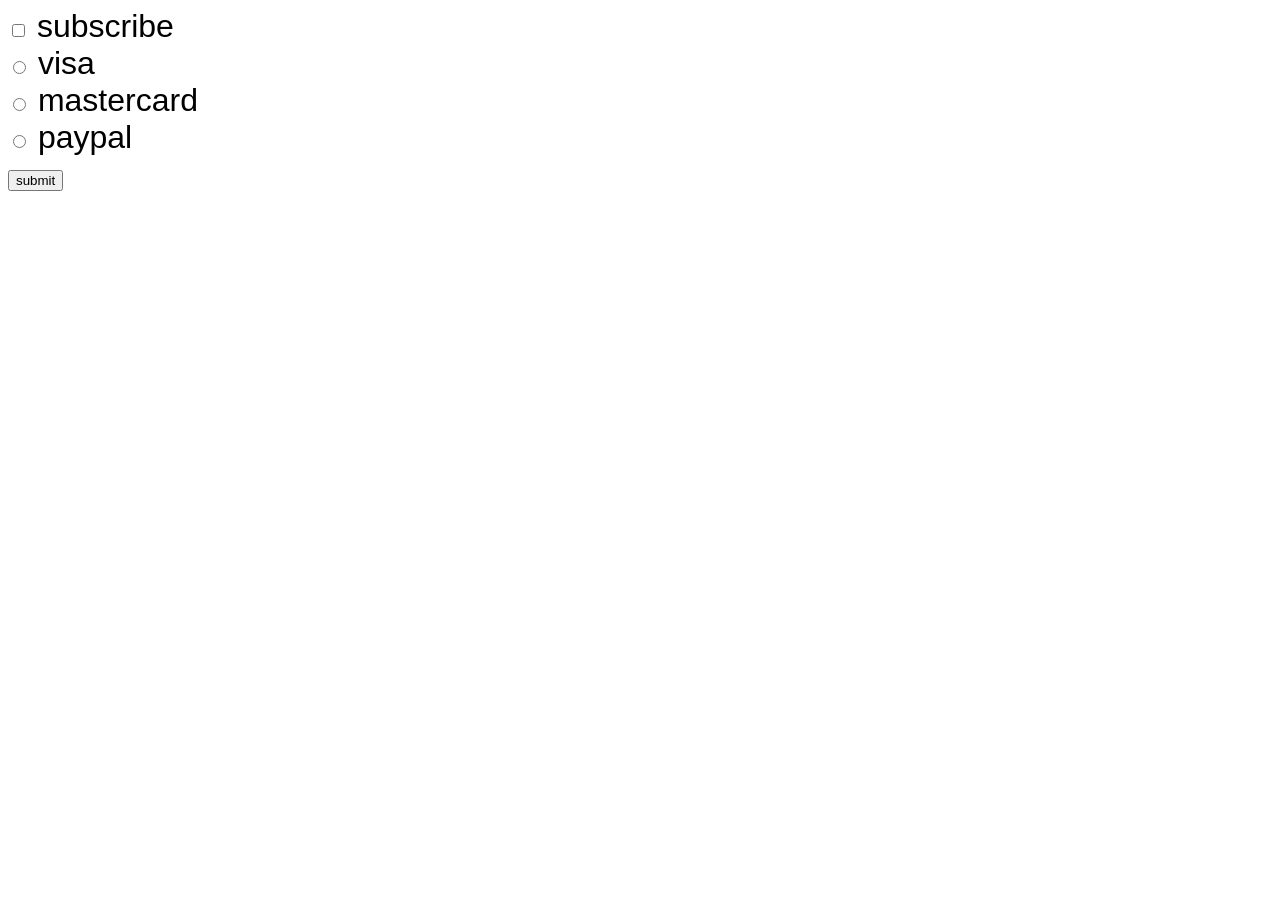
<file: checked property/index.html>
<!DOCTYPE html>
<html lang="en">
<head>
    <meta charset="UTF-8">
    <meta name="viewport" content="width=device-width, initial-scale=1.0">
    <title>my website</title>
    <link rel="stylesheet" href="style.css">
</head>
<body>
    <input type="checkbox" id="mycheckbox">
    <label for="mycheckbox">subscribe</label><br>
    <input type="radio" id="visabtn" name="card">
    <label for="visabtn">visa</label><br>
    <input type="radio" id="mastercardbtn" name="card">
    <label for="mastercardbtn">mastercard</label><br>
    <input type="radio" id="paypalbtn" name="card">
    <label for="paypalbtn">paypal</label><br>
    <button type="submit" id="mysubmit">submit</button>
    <p id="subresult"></p>
    <p id="paymentresult"></p>
    <script src="script.js"></script>
</body>
</html>
</file>
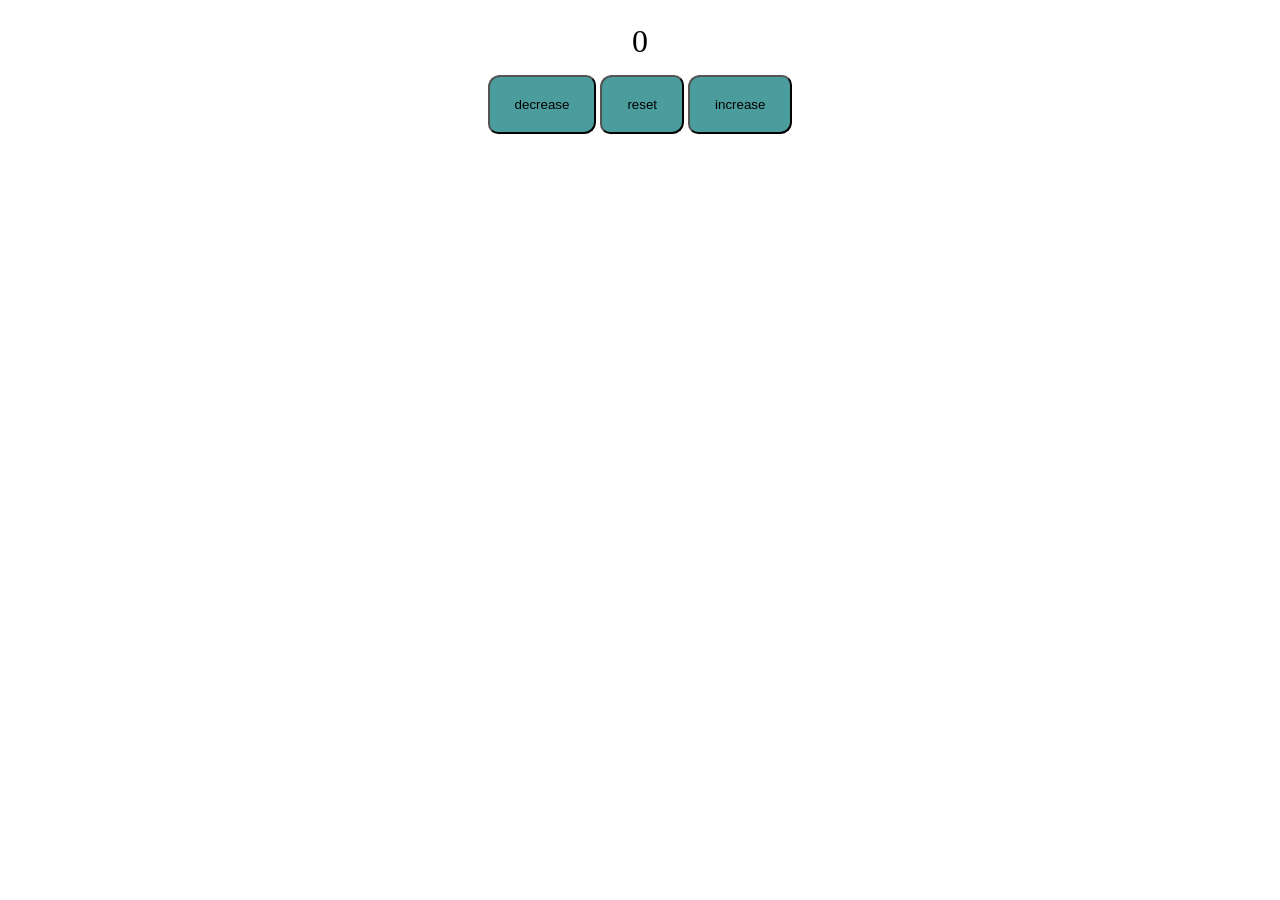
<file: clickable button/index.html>
<!DOCTYPE html>
<html lang="en">
    <head>
        <meta charset="UTF-8">
        <meta name="viewport" content="width=device-width, initial-scale=1.0">
        <title>My page</title>
        <link rel="stylesheet" href="style.css">
    </head>
<body>
    <label id="countlabel">0</label>
    <div id="container">
        <button id="dec">decrease</button>
        <button id="res">reset</button>
        <button id="inc">increase</button>
    </div>

        <script src="script.js"></script>
    </body>
</html>
</file>
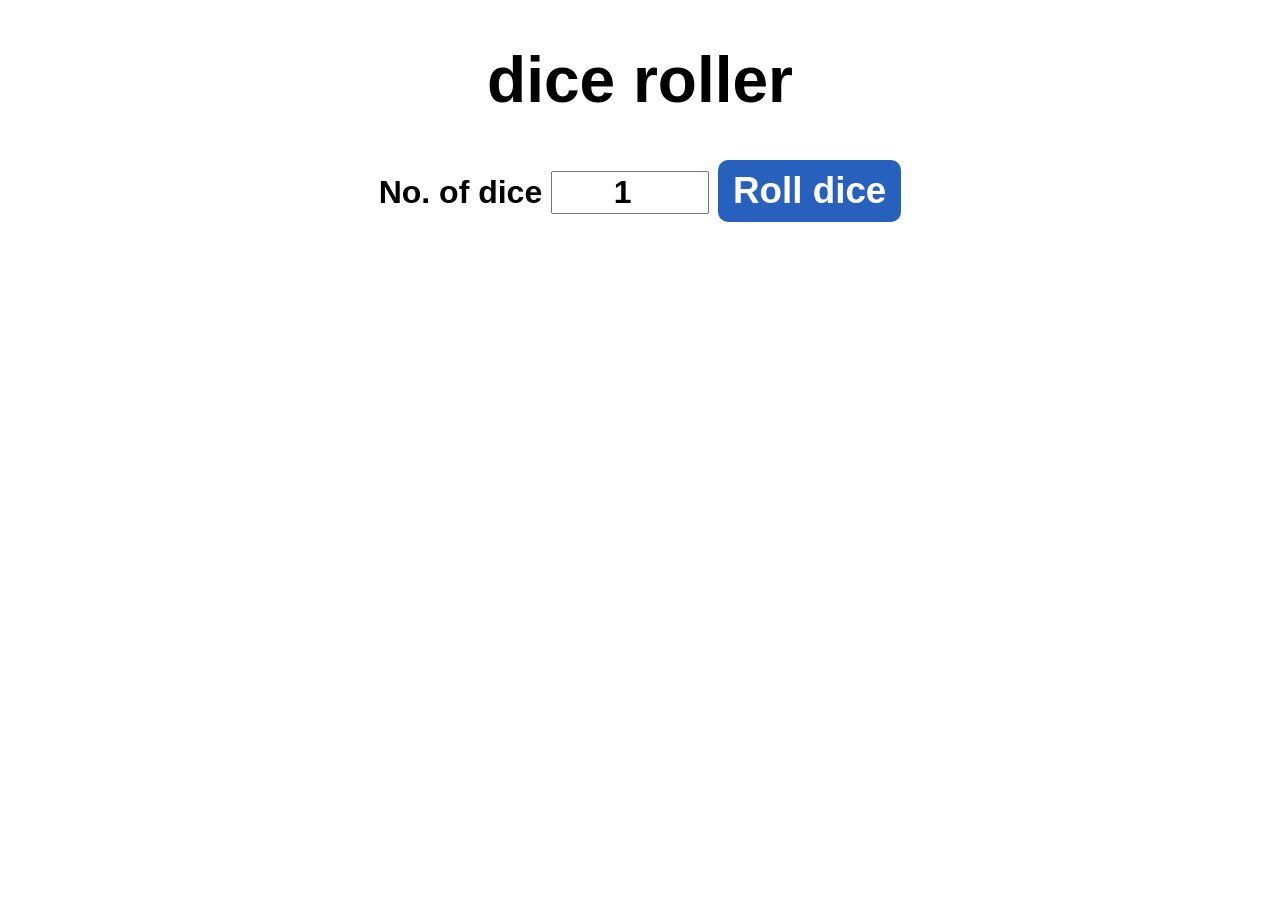
<file: dice rolling game/index.html>
<!DOCTYPE html>
<html lang="en">
<head>
    <meta charset="UTF-8">
    <meta name="viewport" content="width=device-width, initial-scale=1.0">
    <title>Document</title>
    <link rel="stylesheet" href="style.css">
</head>
<body>
    <div id="container">
        <h1>dice roller</h1>
        <label>No. of dice</label>
        <input type="number" id="numOfDice" value="1" min="1">
        <button onclick="rollDice()">Roll dice</button>
        <div id="diceResult"></div>
        <div id="diceimages"></div>
    </div>

    <script src="text.js"></script>
</body>
</html>
</file>
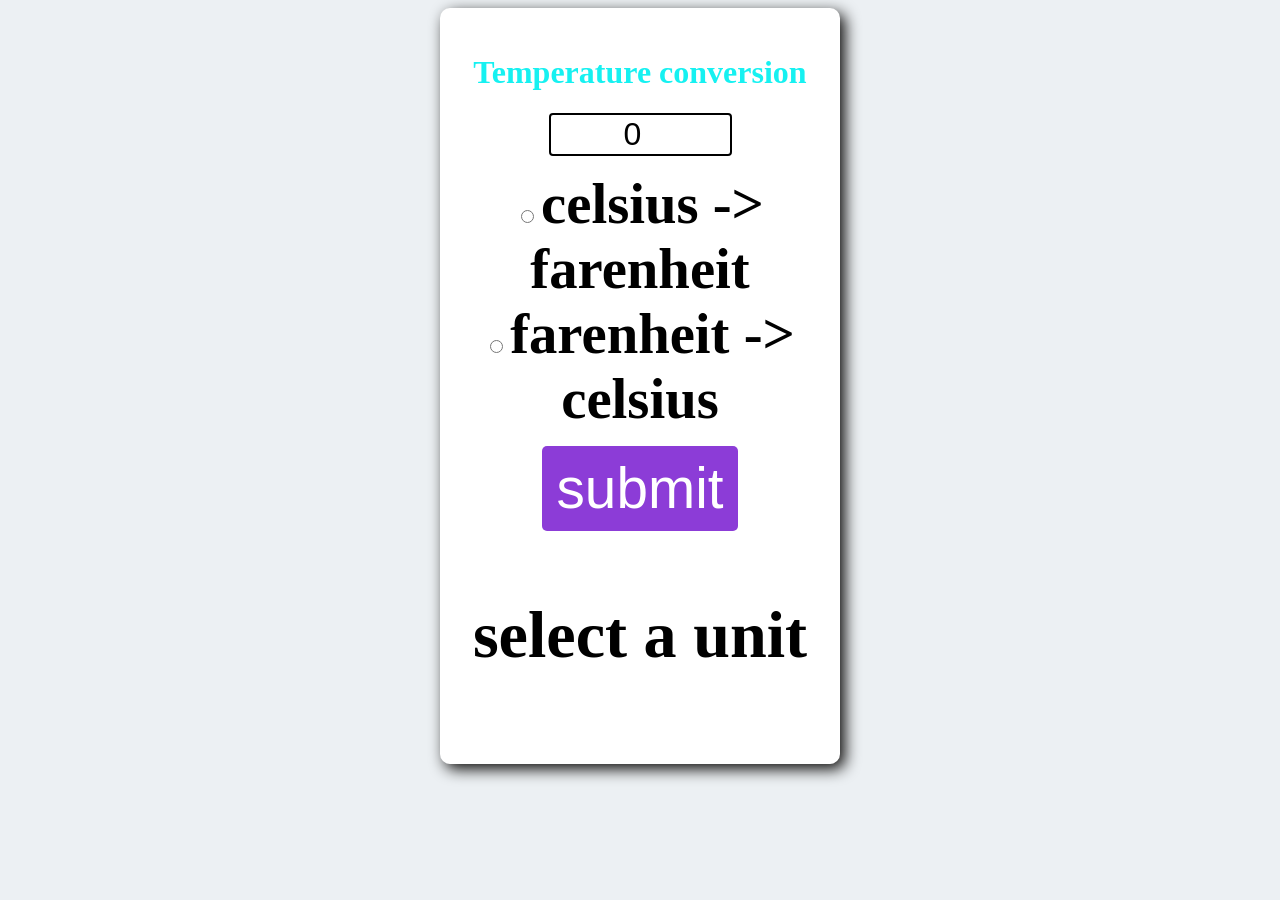
<file: temp conversion/index.html>
<!DOCTYPE html>
<html lang="en">
<head>
    <meta charset="UTF-8">
    <meta name="viewport" content="width=device-width, initial-scale=1.0">
    <title>Document</title>
    <link rel="stylesheet" href="style.css">
</head>
<body>
    <form>
        <h1>Temperature conversion</h1>
        <input type="number" id="textbox" value="0"><br>
        
        <input type="radio" id="toFarenheit" name="unit">
        <label for="toFarenheit">celsius -> farenheit</label><br>

        <input type="radio" id="toCelsius" name="unit">
        <label for="toCelsius">farenheit -> celsius</label><br>

        <button type="button" onclick="convert()">submit</button>
        <p id="result">select a unit</p>
    </form>
    <script src="script.js"></script>
</body>
</html>
</file>
<file: checked property/style.css>
body{
    font-family: 'Lucida Sans', 'Lucida Sans Regular', 'Lucida Grande', 'Lucida Sans Unicode', Geneva, Verdana, sans-serif;
    font-size: 2em;
}
mysubmit{
    font-size: 2em;
}
</file>
<file: clickable button/style.css>
#countlabel{
    text-align: center;
    display: block;
    padding: 15px 20px;
    font-size: xx-large;
}
#container {
    display: block;
    text-align: center;
}
button{
    padding: 20px 25px;
    background-color: rgb(75, 156, 156);
    border-radius: 12px 10px;
    cursor: pointer;
}
button:hover{
    background-color: rgb(45, 219, 219);
}
</file>
<file: dice rolling game/style.css>
#container{
    font-family: Arial, sans-serif;
    text-align: center;
    font-size: 2em;
    font-weight: bold;
}
button{
    font-size: 1.15em;
    padding: 10px 15px;
    border-radius: 10px;
    border: none;
    background-color: rgb(39, 97, 189);
    color: white;
    font-weight: bold;
    cursor: pointer;
}
button:hover{
    background-color: rgb(7, 109, 226);
}
button:active{
    background-color: rgb(6, 51, 196);
}
input{
    font-size: 2rem;
    width: 150px;
    text-align: center;
    font-weight: bold;
}
#diceResult{
    margin: 15px;
}
#diceimages{
    margin: 5px;
}
</file>
<file: temp conversion/style.css>
body{
    font-family: Georgia, 'Times New Roman', Times, serif;
    background-color: rgb(236, 240, 243);
}
h1{
    color: rgb(22, 241, 241);
}
form{
    background-color: white;
    text-align: center;
    max-width: 350px;
    margin: auto;
    padding: 25px;
    border-radius: 10px;
    box-shadow: 5px 5px 15px rgb(11, 10, 9);
}
#textbox{
    width: 50%;
    text-align: center;
    font-size: 2em;
    border: 2px solid black;
    border-radius: 4px;
    margin-bottom: 15px;
}
label{
    font-size: 1.5cm;
    font-weight: bold;
}
button{
    margin-top: 15px;
    background-color: rgb(140, 60, 215);
    color: white;
    border: none;
    font-size: 1.5cm;
    padding: 10px 15px;
    border-radius: 5px;
    cursor: pointer;
}
button:hover{
    background-color: rgb(145, 93, 193);
}
#result{
    font-size: 1.75cm;
    font-weight: bold;
}
</file>
